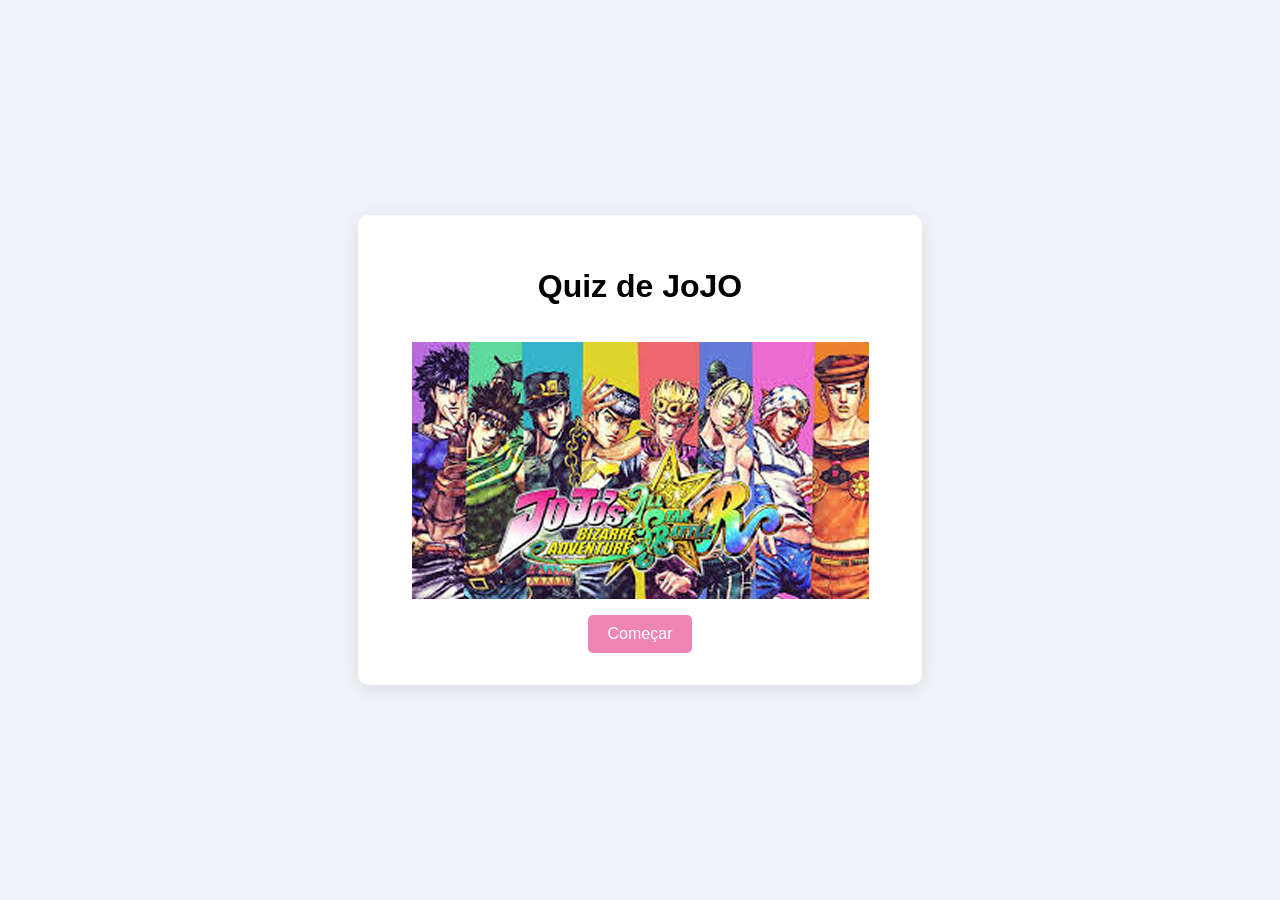
<file: index.html>
<!DOCTYPE html>
<html lang="pt-br">
<head>
  <meta charset="UTF-8" />
  <meta name="viewport" content="width=device-width, initial-scale=1.0"/>
  <title>Quiz de Lógica de Programação</title>
  <link rel="stylesheet" href="q.css"/>
</head>
<body>

  <div class="container">
    <!-- Página 1: Tela Inicial -->
    <div class="page" id="page1">
      <h1>Quiz de JoJO </h1>
      <img src="download 1.png" alt="inicio">
      <button onclick="startQuiz()">Começar</button>
    </div>

    <!-- Página 2: Pergunta 1 -->
    <div class="page" id="page2">
      <h2>Qual a Habilidade desse stand?</h2> 
      <img src="download 2.png" alt="star platinum"> 
      <button onclick="responder(1, true)">parar o tempo</button>
      <button onclick="responder(1, false)">invoca meteoros</button>
      <button onclick="responder(1, false)">controlar o clima</button>
    </div>

    <!-- Página 3: Pergunta 2 -->
    <div class="page" id="page3">
      <h2>Qual a Habilidade desse stand?</h2> 
      <img src="images 2.png " alt="wander of wu">
      <button onclick="responder(2, false)">causa exblosoes</button>
      <button onclick="responder(2, true)">Calamidade</button>
      <button onclick="responder(2, false)">voltar no tempo</button>
    </div>

    
    <div class="page" id="page4">
         <h2>Qual a Habilidade desse stand?</h2> 
    <img src="download 3.png" alt="golden experience requiem"> 
      <button onclick="responder(3, false)">reseta o universo</button>
      <button onclick="responder(3, false)">consegue saltar de universo</button>
      <button onclick="responder(3, true)">retornar tudo ao zero</button>
    </div>

   <!-- Página 4: Pergunta 3 (mensagem q esta entrando no  modo dificil)-->
    <div class="page" id="page4">
         <h2>parabens voce passou do modo facil, agorea vamos para o dificil! preparado?</h2> 
    <img src="images 4.png" alt="preparado"> 
      <button onclick="responder(4, true)">sim</button>
      <button onclick="startQuiz()">não</button>
      
    </div>

    <!-- Página 4: Pergunta 3 -->
    <div class="page" id="page4">
         <h2>Qual a Habilidade desse stand?</h2> 
    <img src="images 5.png" alt="killer queen"> 
      <button onclick="responder(5, false)">sua habilidade faz com que ele consiga inverter a gravidade em volta dele por 5km  </button>
      <button onclick="responder(5, false)">sua habilidade faz com que ele solte uma bomba que reseta o universo, todos depois do reset saberam de seu futuro e nao terao como autera-lo</button>
      <button onclick="responder(5, true)">sua habilidade faz com que ele solte uma bomba que faz ele voltar no tempo em no maximo  1 hora</button>
    </div>

    <!-- Página 4: Pergunta 3 -->
    <div class="page" id="page6">
         <h2>stands tem algum tipo de limite para suas abilidades? </h2> 
    <img src="images 6.png" alt="limite"> 
      <button onclick="responder(6, false)">sim, o limite ja é pre definido quando  o usuario o invoca pela primeira vez </button>
      <button onclick="responder(6, true)">suas abilidades nao tem limites</button>
      <button onclick="responder(6, false)">o limite é o quanto o corpo do usuario aguentar</button>
    </div>
    <div class="page" id="page6">
         <h2>quais sao os mais fortes?</h2> 
    <img src="images 7.png" alt="forte"> 
      <button onclick="responder(7, false)">wander of wu, golden especience e requiem made heaven</button>
      <button onclick="responder(7, false)">task ato 4 d4c Weather Report</button>
      <button onclick="responder(7, true)">não existe top, sempre vai existir um stand que autera o outro</button>
    </div>

    <!-- Página 5: Resultado -->
    <div class="page" id="page9">
      <img src="acertou.png" alt="">
        <h1>Resultado</h1>
      <p id="score"></p>
      <button onclick="startQuiz()">Tentar novamente</button>
    </div>
  </div>

  <script src="q.js"></script>
</body>
</html>
</file>
<file: q.css>
body {
  font-family: Arial, sans-serif;
  background-color: #f0f4f8;
  margin: 0;
  padding: 0;
  display: flex;
  justify-content: center;
  align-items: center;
  height: 100vh;
}

.container {
  width: 100%;
  max-width: 500px;
  background-color: white;
  padding: 2em;
  border-radius: 10px;
  box-shadow: 0 4px 20px rgba(0, 0, 0, 0.1);
}

.page {
  display: none;
  flex-direction: column;
  align-items: center;
  gap: 1em;
}

.page.active {
  display: flex;
}

button {
  padding: 10px 20px;
  background-color: #EE85B5;
  border: none;
  color: white;
  font-size: 16px;
  border-radius: 5px;
  cursor: pointer;
}

button:hover {
  background-color: #8d4d6a;
}

h1, h2 {
  text-align: center;
}
</file>
